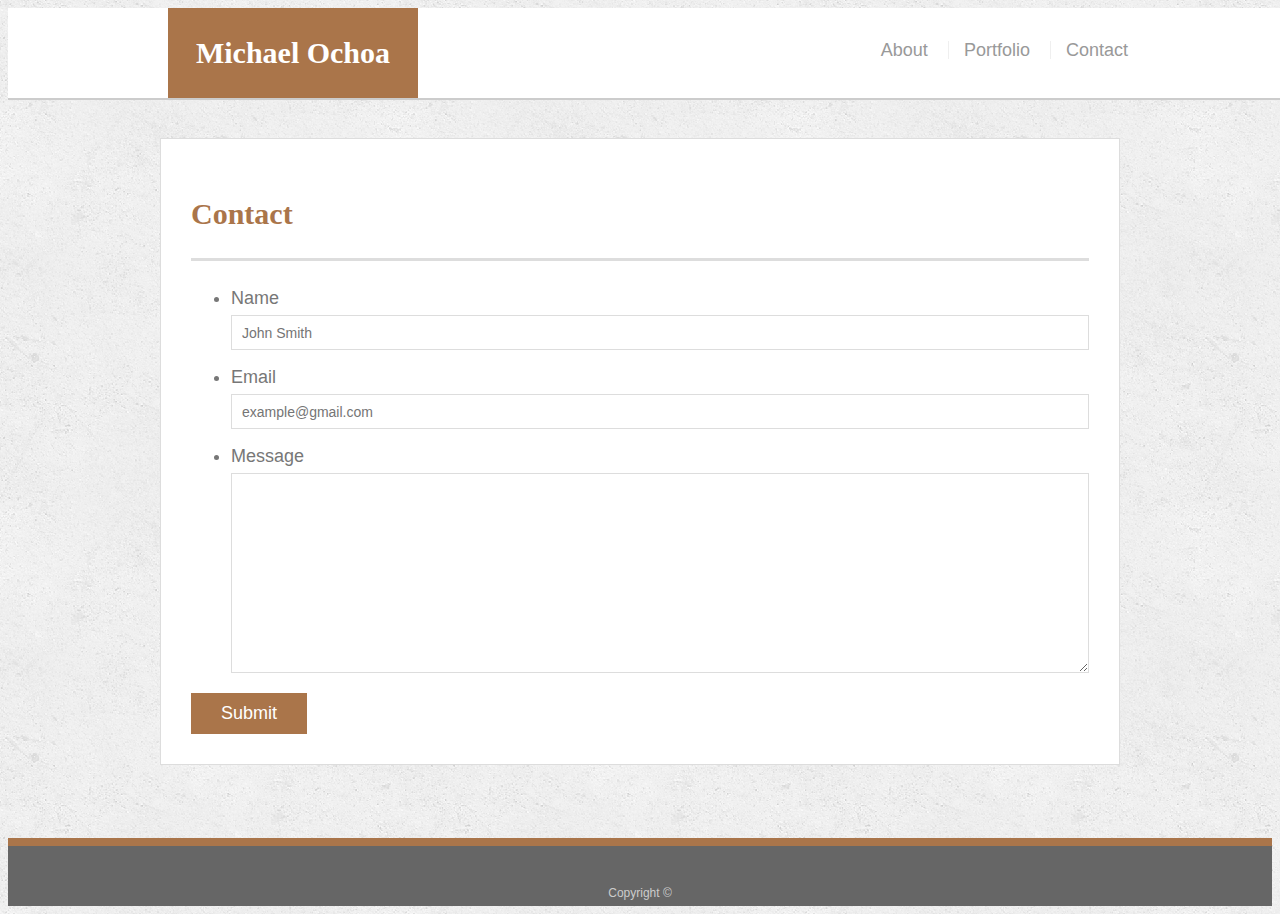
<file: contact.html>
<!doctype html>
<html lang="en-us">

<head>
  <meta charset="UTF-8">
  <title>Contact | Michael Ochoa</title>
  <link rel="stylesheet" type="text/css" href="assets/css/style.css">
</head>

<body>

  <header id="masthead">
    <div class="container">
      <a href="index.html" id="logo">Michael Ochoa</a>
      <nav>
        <a href="index.html">About</a>
        <a href="portfolio.html">Portfolio</a>
        <a href="contact.html">Contact</a>
      </nav>
    </div>
  </header>

  <div id="main-container" class="container">
    <section class="main-section">
      <h1>Contact</h1>

      <form id="contact-form">
        <ul>
          <li>
            <label for="name">Name</label>
            <input type="text" id="name" name="name" placeholder="John Smith" required="required">
          </li>
          <li>
            <label for="email">Email</label>
            <input type="email" id="email" name="email" placeholder="example@gmail.com" required="required">
          </li>
          <li>
            <label for="message">Message</label>
            <textarea id="message" name="message" required="required"></textarea>
          </li>
        </ul>
        <input type="submit">
      </form>

    </section>

  </div>

  <footer>
    <div class="container">
      Copyright &copy; 
    </div>
  </footer>
</body>

</html>
</file>
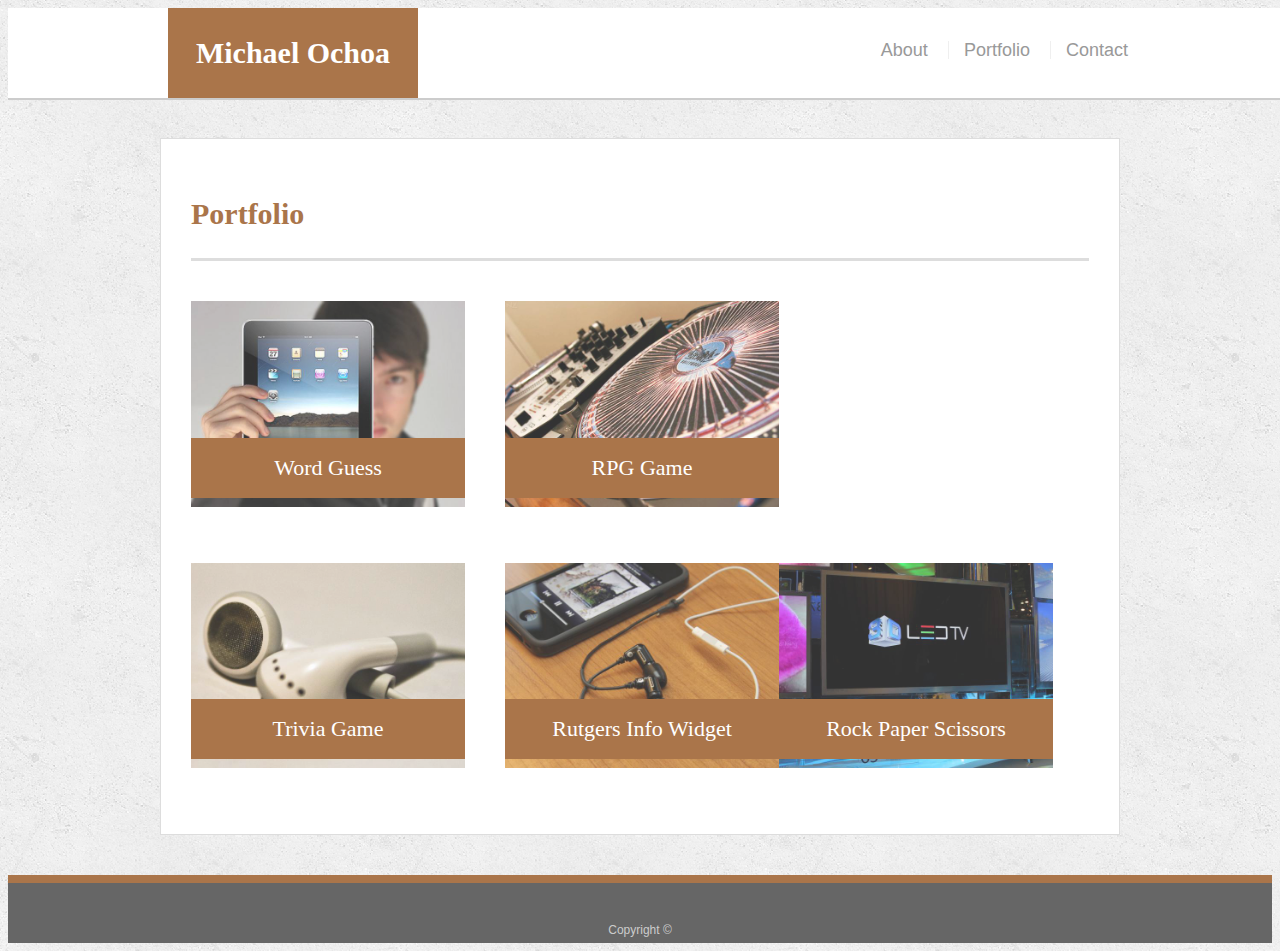
<file: portfolio.html>
<!doctype html>
<html lang="en-us">

<head>
  <meta charset="UTF-8">
  <title>Portfolio | Michael Ochoa</title>
  <link rel="stylesheet" type="text/css" href="assets/css/style.css">
</head>

<body>

  <header id="masthead">
    <div class="container">
      <a href="index.html" id="logo">Michael Ochoa</a>
      <nav>
        <a href="index.html">About</a>
        <a href="portfolio.html">Portfolio</a>
        <a href="contact.html">Contact</a>
      </nav>
    </div>
  </header>

  <div id="main-container" class="container">
    <section class="main-section">
      <h1>Portfolio</h1>

      <div class="work">
        <img src="assets/images/technics-q-c-640-480-1.jpg" alt="Word Guess" >
        <a href="https://michaelochoaii.github.io/Psychic-Game"><h3>Word Guess</h3></a>
      </div>
      <div class="work">
        <img src="assets/images/technics-q-c-640-480-2.jpg" alt="RPG Game" >

        <h3>RPG Game</h3>
      </div>
      <div class="work">
        <img src="assets/images/technics-q-c-640-480-5.jpg" alt="Trivia Game"> 

        <h3>Trivia Game</h3>
      </div>
      <div class="work"><a href="https://michaelochoaii.github.io/TriviaGame/>">
        <img src="assets/images/technics-q-c-640-480-7.jpg" alt="Rutgers Info Widget" ><a>

        <h3>Rutgers Info Widget</h3>
      </div>
      <div class="work">
        <img src="assets/images/technics-q-c-640-480-9.jpg" alt="Rock Paper Scissors">

        <h3>Rock Paper Scissors</h3>
      </div>

    </section>

  </div>

  <footer>
    <div class="container">
      Copyright &copy; 
    </div>
  </footer>
</body>

</html>
</file>
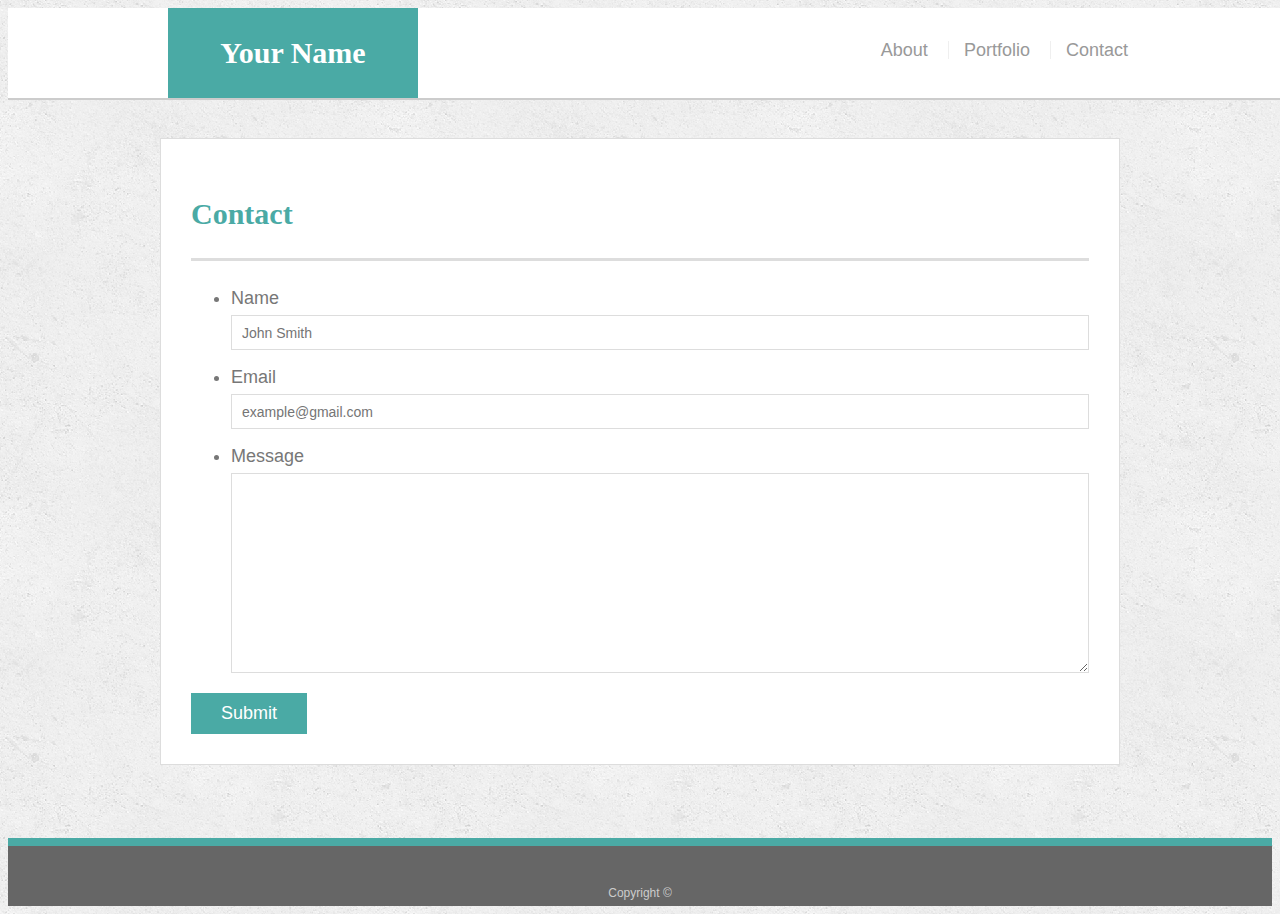
<file: recommended-homework-solution/contact.html>
<!doctype html>
<html lang="en-us">

<head>
  <meta charset="UTF-8">
  <title>Contact | Your Name</title>
  <link rel="stylesheet" type="text/css" href="assets/css/style.css">
</head>

<body>

  <header id="masthead">
    <div class="container">
      <a href="index.html" id="logo">Your Name</a>
      <nav>
        <a href="index.html">About</a>
        <a href="portfolio.html">Portfolio</a>
        <a href="contact.html">Contact</a>
      </nav>
    </div>
  </header>

  <div id="main-container" class="container">
    <section class="main-section">
      <h1>Contact</h1>

      <form id="contact-form">
        <ul>
          <li>
            <label for="name">Name</label>
            <input type="text" id="name" name="name" placeholder="John Smith" required="required">
          </li>
          <li>
            <label for="email">Email</label>
            <input type="email" id="email" name="email" placeholder="example@gmail.com" required="required">
          </li>
          <li>
            <label for="message">Message</label>
            <textarea id="message" name="message" required="required"></textarea>
          </li>
        </ul>
        <input type="submit">
      </form>

    </section>

  </div>

  <footer>
    <div class="container">
      Copyright &copy; 
    </div>
  </footer>
</body>

</html>
</file>
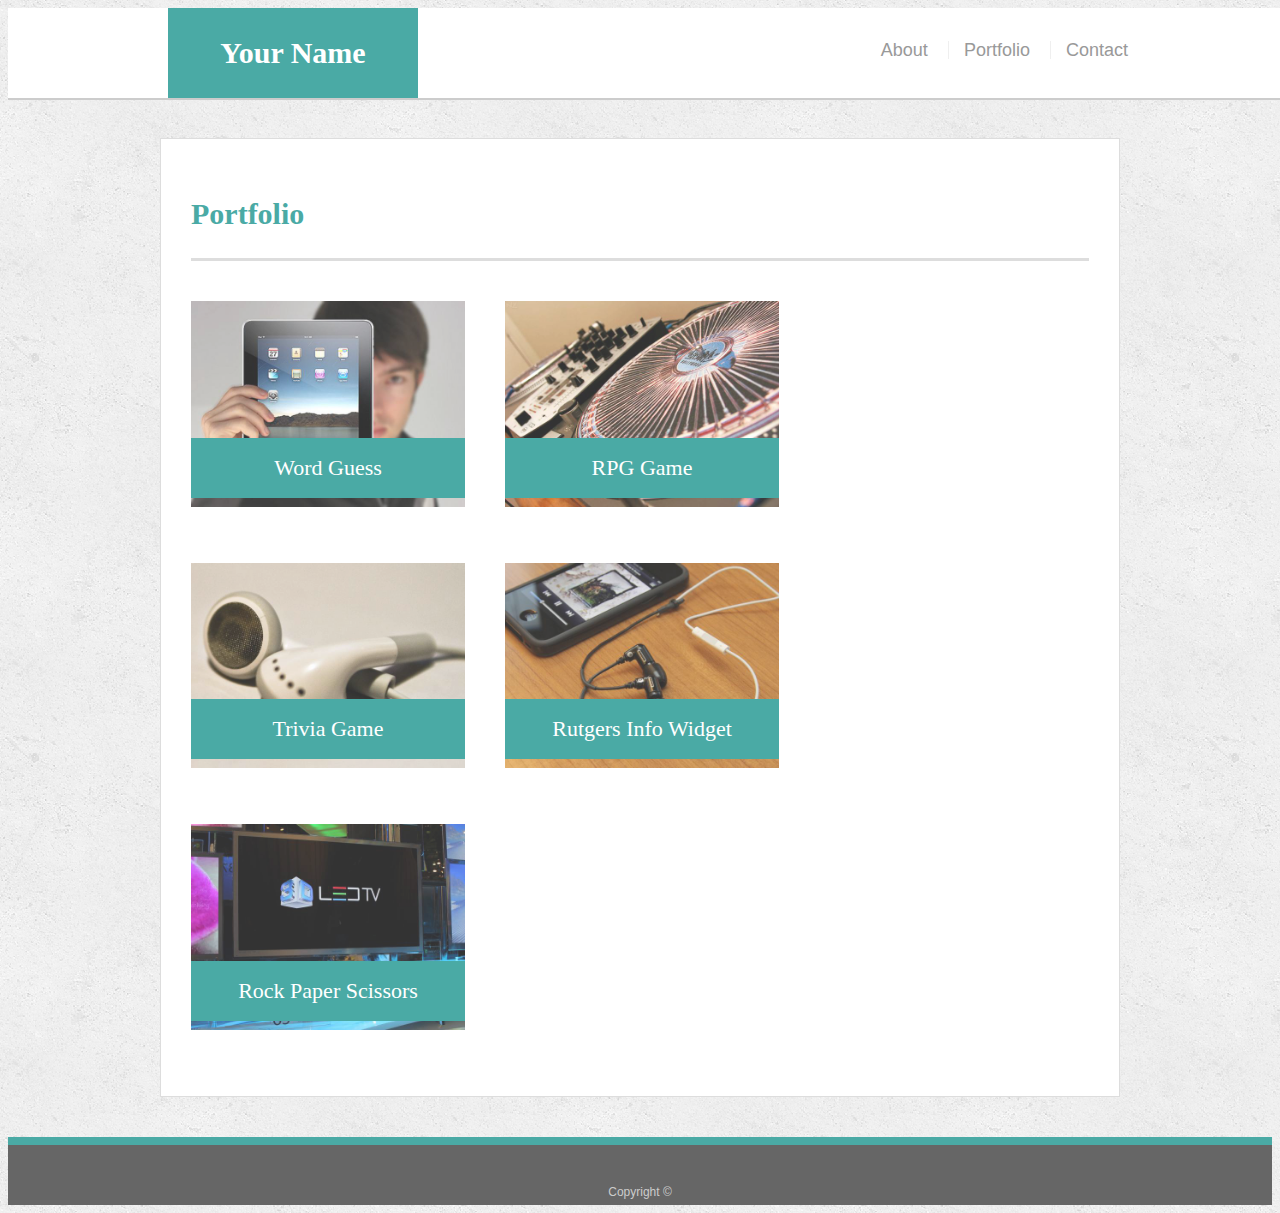
<file: recommended-homework-solution/portfolio.html>
<!doctype html>
<html lang="en-us">

<head>
  <meta charset="UTF-8">
  <title>Portfolio | Your Name</title>
  <link rel="stylesheet" type="text/css" href="assets/css/style.css">
</head>

<body>

  <header id="masthead">
    <div class="container">
      <a href="index.html" id="logo">Your Name</a>
      <nav>
        <a href="index.html">About</a>
        <a href="portfolio.html">Portfolio</a>
        <a href="contact.html">Contact</a>
      </nav>
    </div>
  </header>

  <div id="main-container" class="container">
    <section class="main-section">
      <h1>Portfolio</h1>

      <div class="work">
        <img src="assets/images/technics-q-c-640-480-1.jpg" alt="Word Guess">
        
        <h3>Word Guess</h3>
      </div>
      <div class="work">
        <img src="assets/images/technics-q-c-640-480-2.jpg" alt="RPG Game">

        <h3>RPG Game</h3>
      </div>
      <div class="work">
        <img src="assets/images/technics-q-c-640-480-5.jpg" alt="Trivia Game">

        <h3>Trivia Game</h3>
      </div>
      <div class="work">
        <img src="assets/images/technics-q-c-640-480-7.jpg" alt="Rutgers Info Widget">

        <h3>Rutgers Info Widget</h3>
      </div>
      <div class="work">
        <img src="assets/images/technics-q-c-640-480-9.jpg" alt="Rock Paper Scissors">

        <h3>Rock Paper Scissors</h3>
      </div>

    </section>

  </div>

  <footer>
    <div class="container">
      Copyright &copy; 
    </div>
  </footer>
</body>

</html>
</file>
<file: assets/css/style.css>
@media screen and (min-width: 640px){
  
 #main-container{
   
  width: 640px


 } 

#masthead{

  width: 640px
}
}
@media screen and (min-width: 768px){
  
  #main-container{
    
   width: 768px
 
 
  } 
 
 #masthead{
 
   width: 768px
 }
 }
 @media screen and (min-width: 960px){
  
  #main-container{
    
   width: 960px
 
 
  } 
 
 #masthead{
 
   width: 960px
 }
 }


body {
  font-family: Arial, "Helvetica Neue", Helvetica, sans-serif;
  font-size: 18px;
  line-height: 34px;
  color: #777;
  background: url("../images/concrete_seamless.png");
  max-width: 100%;
}

* {
  box-sizing: border-box;
}

/* general */

.container {
  width: 100%;
  max-width: 960px;
  margin: 0 auto;
  clear: both;
}

h1,
h2,
h3,
p {
  margin-bottom: 20px;
}

p:last-child {
  margin-bottom: 0;
}

h1,
h2,
h3 {
  font-family: Georgia, Times, "Times New Roman", serif;
  font-weight: 700;
  color: #aa754a;
}

h1 {
  padding-bottom: 20px;
  font-size: 30px;
  line-height: 49px;
  border-bottom: 3px solid #ddd;
}

h2,
h3 {
  font-size: 22px;
}

/* header */

#masthead {
  position: fixed;
  z-index: 99;
  width: 100%;
  margin: 0 0 30px;
  overflow: auto;
  color: #fff;
  background: #fff;
  border-bottom: 2px solid #ccc;
}

#logo {
  float: left;
  width: 250px;
  height: 90px;
  font-family: Georgia, Times, "Times New Roman", serif;
  font-size: 30px;
  font-weight: 700;
  line-height: 90px;
  color: #fff;
  text-align: center;
  text-decoration: none;
  background: #aa754a;
}

nav {
  float: right;
  margin-top: 25px;
}

nav a {
  display: inline-block;
  padding-left: 15px;
  margin-left: 15px;
  line-height: 18px;
  color: #999;
  text-decoration: none;
  border-left: 1px solid #efefef;
}

nav a:first-child {
  border-left: 0 none;
}

/* footer */

footer {
  padding: 30px 0;
  clear: both;
  font-size: 12px;
  color: #fff;
  color: #ccc;
  text-align: center;
  background: #666;
  border-top: 8px solid #aa754a;
  height: 50px;
}

h3, h2 {
  padding-bottom: 20px;
  margin-bottom: 15px;
  line-height: 22px;
  border-bottom: 2px solid #eee;
}

/* main */

#main-container {
  padding-top: 130px;
  min-height: calc(100vh - 70px);
}

.main-section {
  float: left;
  width: 100%;
  max-width: 960px;
  padding: 30px;
  margin: 0 0 40px;
  background: #fff;
  border: 1px solid #ddd;
}

/* portfolio page */

.work {
  position: relative;
  float: left;
  width: 274px;
  margin: 20px 0 25px;
  overflow: auto;
}

.work:nth-child(even) {
  margin-right: 40px;
}

.work img {
  width: 100%;
  border: 0 none;
  opacity: 0.8;
}

.work h3 {
  position: absolute;
  bottom: 20px;
  width: 100%;
  padding: 15px;
  margin-bottom: 0;
  font-weight: 300;
  line-height: 30px;
  color: #fff;
  text-align: center;
  background: #aa754a;
  border-bottom: 0;
}

.auth-image {
  float: left;
  width: 200px;
  height: auto;
  margin-top: 10px;
  margin-right: 25px;
}

/* contact page */

#contact-form ul {
  margin-bottom: 20px;
}

#contact-form li {
  margin-bottom: 10px;
}

label,
input[type=text],
input[type=email],
textarea {
  display: block;
  width: 100%;
}

input[type=text],
input[type=email],
textarea {
  height: 35px;
  padding: 0 10px;
  font-size: 14px;
  border: 1px solid #ddd;
}

textarea {
  height: 200px;
}

input[type=submit] {
  padding: 10px 30px;
  font-size: 18px;
  color: #fff;
  cursor: pointer;
  background: #aa754a;
  border: 0 none;
}
</file>
<file: recommended-homework-solution/assets/css/style.css>
body {
  font-family: Arial, "Helvetica Neue", Helvetica, sans-serif;
  font-size: 18px;
  line-height: 34px;
  color: #777;
  background: url("../images/concrete_seamless.png");
}

* {
  box-sizing: border-box;
}

/* general */

.container {
  width: 100%;
  max-width: 960px;
  margin: 0 auto;
  clear: both;
}

h1,
h2,
h3,
p {
  margin-bottom: 20px;
}

p:last-child {
  margin-bottom: 0;
}

h1,
h2,
h3 {
  font-family: Georgia, Times, "Times New Roman", serif;
  font-weight: 700;
  color: #4aaaa5;
}

h1 {
  padding-bottom: 20px;
  font-size: 30px;
  line-height: 49px;
  border-bottom: 3px solid #ddd;
}

h2,
h3 {
  font-size: 22px;
}

/* header */

#masthead {
  position: fixed;
  z-index: 99;
  width: 100%;
  margin: 0 0 30px;
  overflow: auto;
  color: #fff;
  background: #fff;
  border-bottom: 2px solid #ccc;
}

#logo {
  float: left;
  width: 250px;
  height: 90px;
  font-family: Georgia, Times, "Times New Roman", serif;
  font-size: 30px;
  font-weight: 700;
  line-height: 90px;
  color: #fff;
  text-align: center;
  text-decoration: none;
  background: #4aaaa5;
}

nav {
  float: right;
  margin-top: 25px;
}

nav a {
  display: inline-block;
  padding-left: 15px;
  margin-left: 15px;
  line-height: 18px;
  color: #999;
  text-decoration: none;
  border-left: 1px solid #efefef;
}

nav a:first-child {
  border-left: 0 none;
}

/* footer */

footer {
  padding: 30px 0;
  clear: both;
  font-size: 12px;
  color: #fff;
  color: #ccc;
  text-align: center;
  background: #666;
  border-top: 8px solid #4aaaa5;
  height: 50px;
}

h3, h2 {
  padding-bottom: 20px;
  margin-bottom: 15px;
  line-height: 22px;
  border-bottom: 2px solid #eee;
}

/* main */

#main-container {
  padding-top: 130px;
  min-height: calc(100vh - 70px);
}

.main-section {
  float: left;
  width: 100%;
  max-width: 960px;
  padding: 30px;
  margin: 0 0 40px;
  background: #fff;
  border: 1px solid #ddd;
}

/* portfolio page */

.work {
  position: relative;
  float: left;
  width: 274px;
  margin: 20px 0 25px;
  overflow: auto;
}

.work:nth-child(even) {
  margin-right: 40px;
}

.work img {
  width: 100%;
  border: 0 none;
  opacity: 0.8;
}

.work h3 {
  position: absolute;
  bottom: 20px;
  width: 100%;
  padding: 15px;
  margin-bottom: 0;
  font-weight: 300;
  line-height: 30px;
  color: #fff;
  text-align: center;
  background: #4aaaa5;
  border-bottom: 0;
}

.auth-image {
  float: left;
  width: 200px;
  height: auto;
  margin-top: 10px;
  margin-right: 25px;
}

/* contact page */

#contact-form ul {
  margin-bottom: 20px;
}

#contact-form li {
  margin-bottom: 10px;
}

label,
input[type=text],
input[type=email],
textarea {
  display: block;
  width: 100%;
}

input[type=text],
input[type=email],
textarea {
  height: 35px;
  padding: 0 10px;
  font-size: 14px;
  border: 1px solid #ddd;
}

textarea {
  height: 200px;
}

input[type=submit] {
  padding: 10px 30px;
  font-size: 18px;
  color: #fff;
  cursor: pointer;
  background: #4aaaa5;
  border: 0 none;
}
</file>
